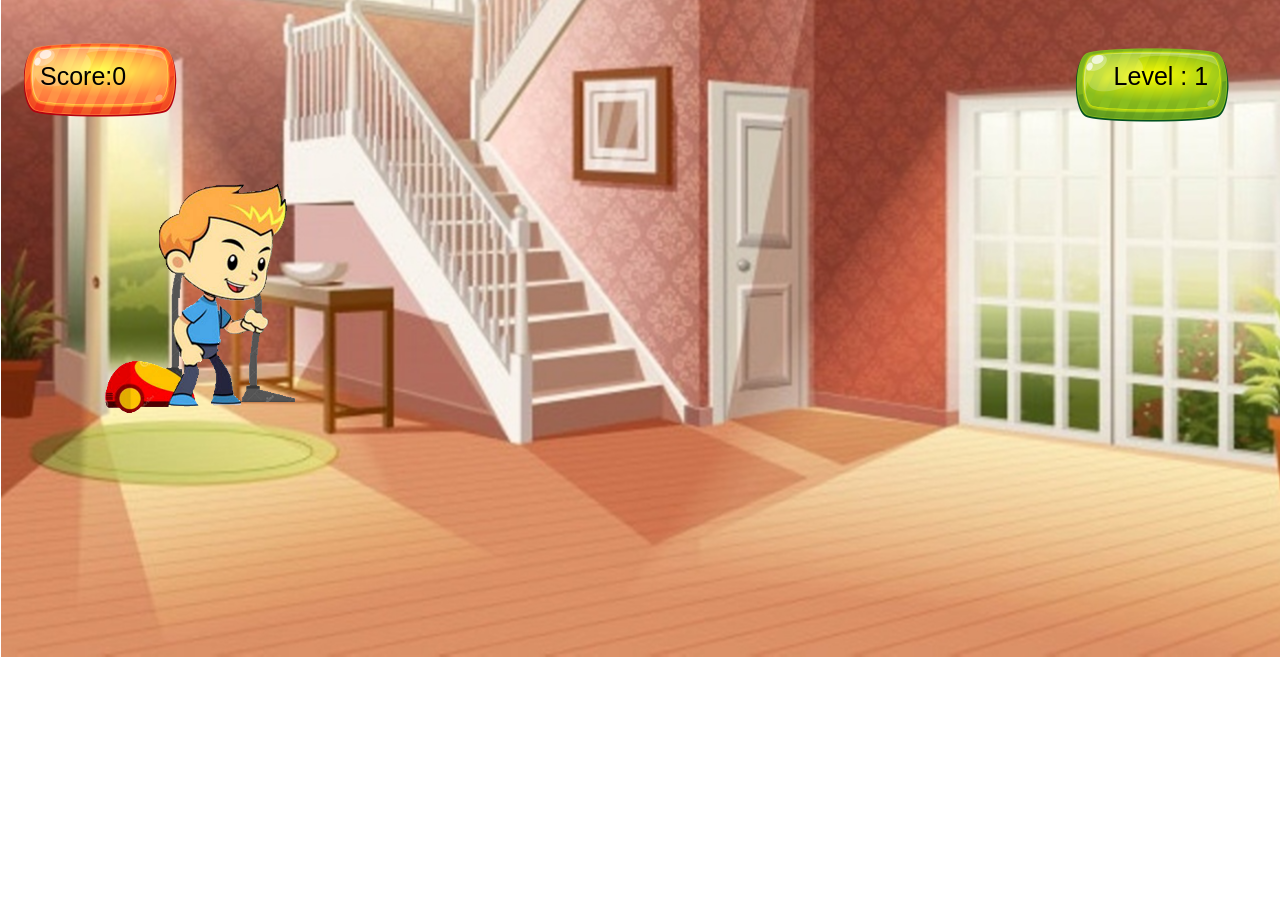
<file: LEVEL 1.html>
<html>
  <head>
    <script src="p5.js"></script>
    <script src="p5.sound.min.js"></script>
    <link rel="stylesheet" type="text/css" href="style.css">
    <meta charset="utf-8">
  <script src="p5.play.js"></script>
  </head>
  <body>
    <script src="sketch.js"></script>
</body></html>
</file>
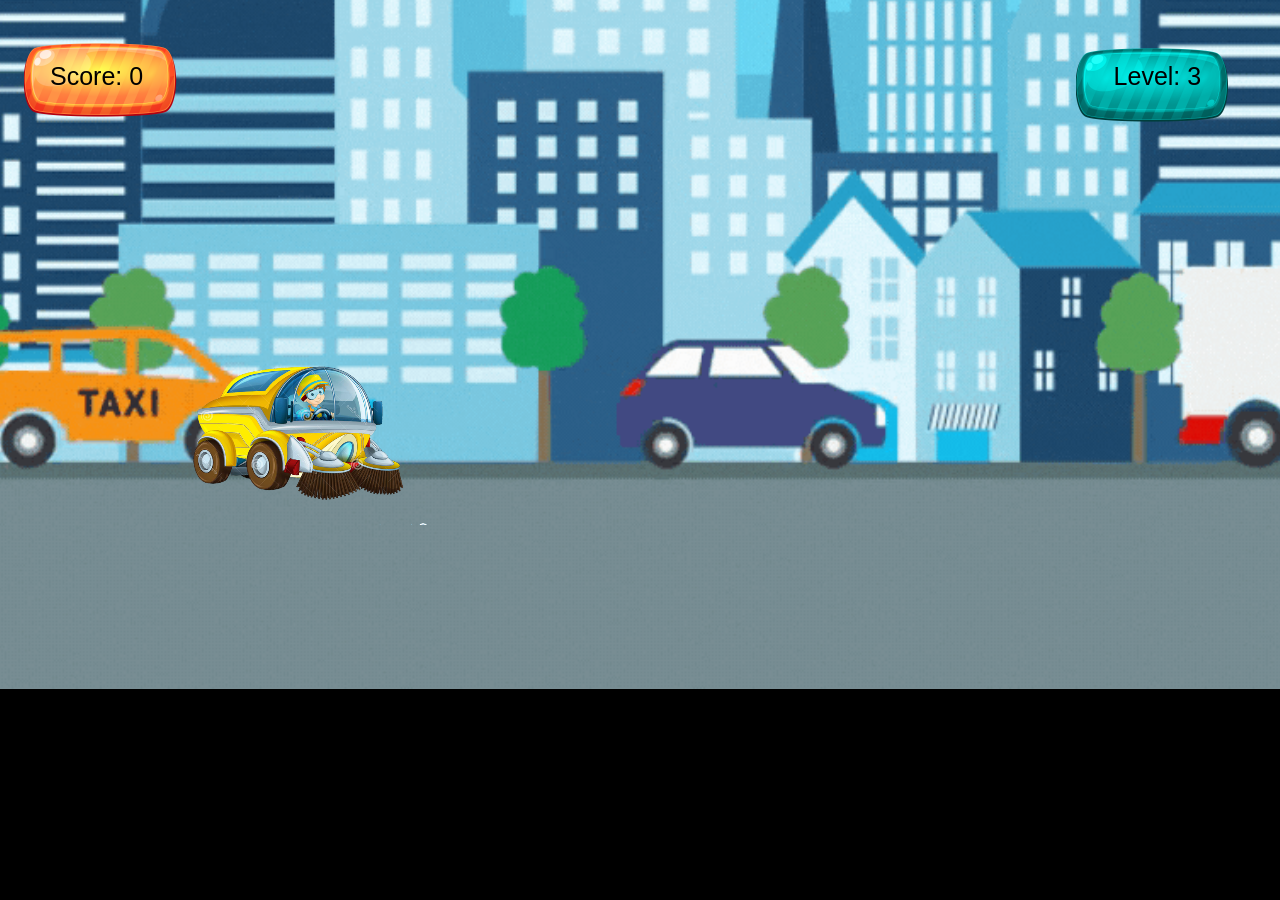
<file: LEVEL 3.html>
<html>
  <head>
    <script src="p5.js"></script>
    <script src="p5.sound.min.js"></script>
    <link rel="stylesheet" type="text/css" href="style.css">
    <meta charset="utf-8">
  <script src="p5.play.js"></script>
  </head>
  <body>
    <script src="sketch 3.js"></script>
</body></html>
</file>
<file: style.css>
html, body {
  margin: 0;
  padding: 0;
}
canvas {
 background-position: center;
}
</file>
